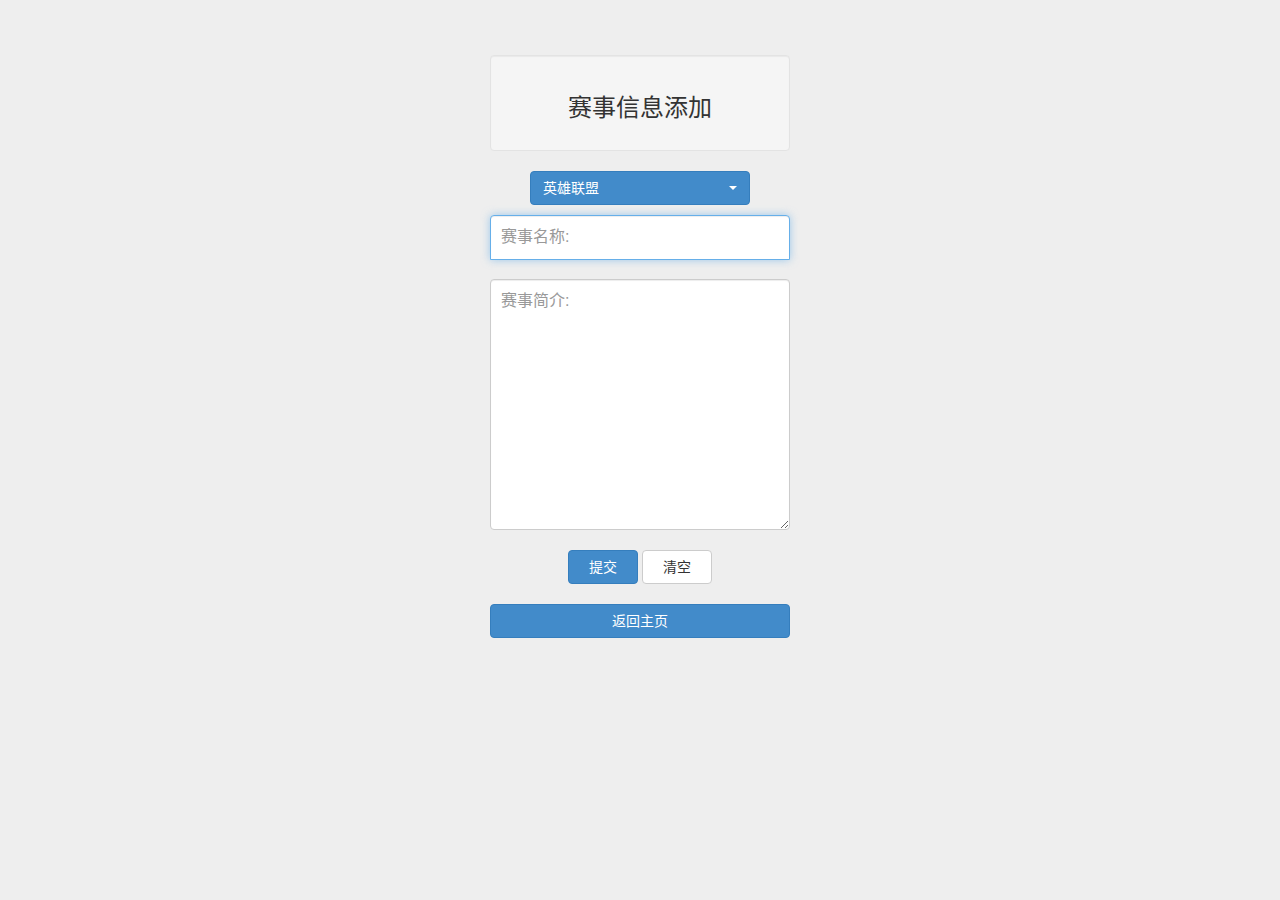
<file: competition_insert.html>
<!DOCTYPE html>
<html  lang="zh-cn">
<head>
<meta charset="utf-8">
<link rel="shortcut icon" type="image/png" href="http://www.dianjoy.com/wp-content/themes/dian2013/img/logo.png">

    <title>赛事信息添加</title>

    <!-- Bootstrap core CSS -->
    <link href="css/bootstrap.min.css" rel="stylesheet">

    <!-- Custom styles for this template -->
    <link href="css/bootstrap-select.css" rel="stylesheet">
    <link href="css/insert.css" rel="stylesheet">

  </head>

  <body>
<div class="container">

      <form class="form-signin" action=".php" method="post" role="form">
        <div class="well" style="text-align:center">

        <h3 class="form-signin-heading">赛事信息添加</h3>
        </div>
            <div style="text-align:center">
              <select class="selectpicker"  data-style="btn-primary"  name=''>
              <optgroup label="游戏名称">
              <option value='英雄联盟'>英雄联盟</option>
              <option value='DOTA2'>DOTA2</option>
              <option value='炉石传说'>炉石传说</option>
              <option value='星际争霸2'>星际争霸2</option>
              </optgroup>
              </select>
            </div>

        <input type="text" class="form-control" placeholder="赛事名称:" name="" required autofocus>
        <br />
        <textarea class="form-control" rows="10" placeholder="赛事简介:" name="" ></textarea>
        <br />
      <div style="text-align:center">
        <button class="btn btn-primary" type="submit">&nbsp&nbsp提交&nbsp&nbsp</button>
        <button class="btn btn-default" type="reset">&nbsp&nbsp清空&nbsp&nbsp</button>
      </div>
      <br />
      <button type="button" class="btn btn-block btn-primary" onclick="location.href='index.php'">返回主页</button>
      </form>
        


  </div>
  <script src="js/jquery-1.9.1.min.js" type="text/javascript"></script>
  <script src="js/bootstrap.js" type="text/javascript"></script>
  <script src="js/bootstrap-select.js" type="text/javascript"></script>
  <script type="text/javascript">  
      window.onload=function(){  
          $('.selectpicker').selectpicker();  
      };  
  </script>
</body>
</html>
</file>
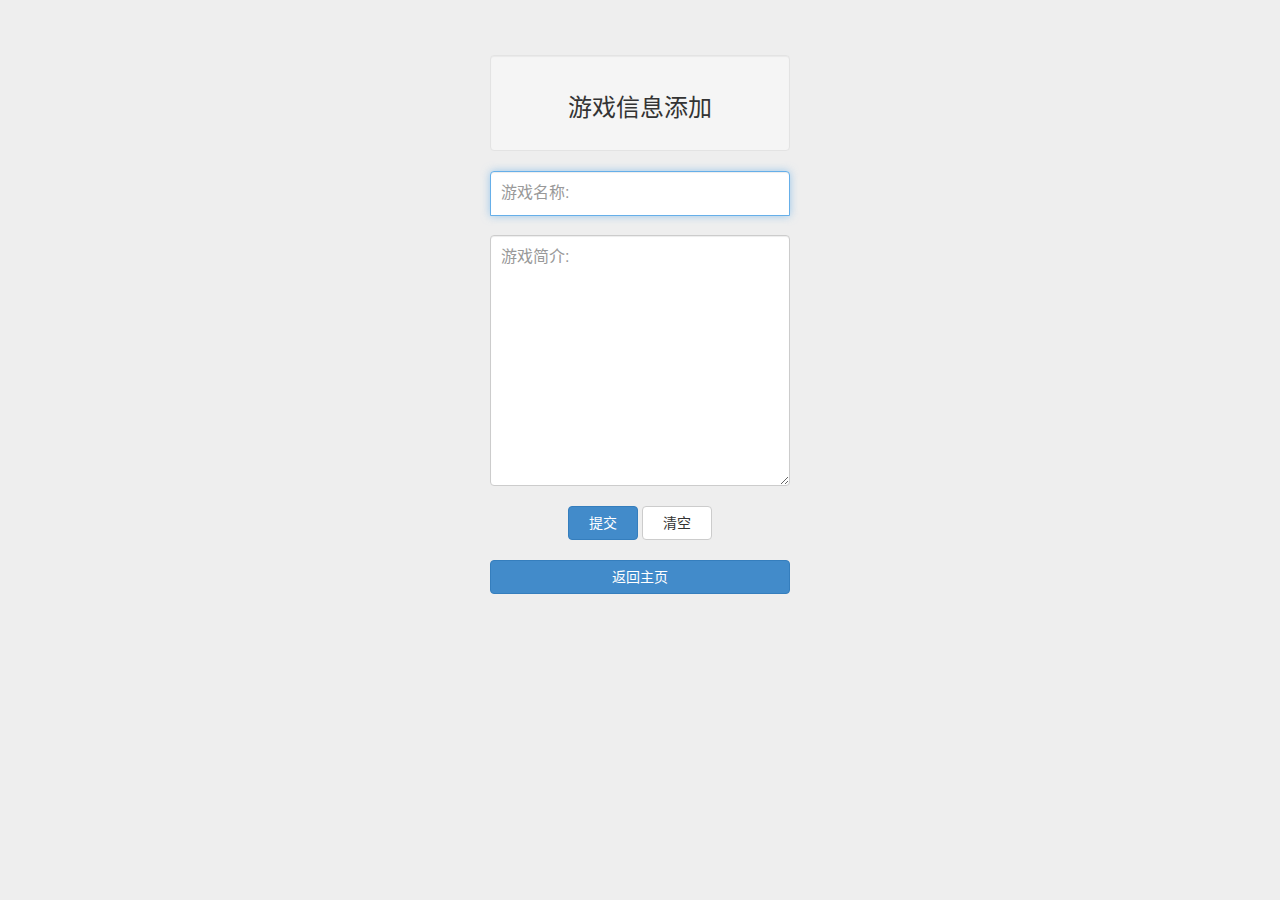
<file: game_insert.html>
<!DOCTYPE html>
<html  lang="zh-cn">
<head>
<meta charset="utf-8">
<link rel="shortcut icon" type="image/png" href="http://www.dianjoy.com/wp-content/themes/dian2013/img/logo.png">

    <title>游戏信息添加</title>

    <!-- Bootstrap core CSS -->
    <link href="css/bootstrap.min.css" rel="stylesheet">

    <!-- Custom styles for this template -->
    <link href="css/bootstrap-select.css" rel="stylesheet">
    <link href="css/insert.css" rel="stylesheet">

  </head>

  <body>
<div class="container">

      <form class="form-signin" action="inc/game_insert.php" method="post" role="form">
        <div class="well" style="text-align:center">

        <h3 class="form-signin-heading">游戏信息添加</h3>
        </div>

        <input type="text" class="form-control" placeholder="游戏名称:" name="game_name" required autofocus>
        <br />
        <textarea class="form-control" rows="10" placeholder="游戏简介:" name="information" ></textarea>
        <br />
      <div style="text-align:center">
        <button class="btn btn-primary" type="submit">&nbsp&nbsp提交&nbsp&nbsp</button>
        <button class="btn btn-default" type="reset">&nbsp&nbsp清空&nbsp&nbsp</button>
      </div>
      <br />
      <button type="button" class="btn btn-block btn-primary" onclick="location.href='index.php'">返回主页</button>
      </form>
        


  </div>
  <script src="js/jquery-1.9.1.min.js" type="text/javascript"></script>
  <script src="js/bootstrap.js" type="text/javascript"></script>
  <script src="js/bootstrap-select.js" type="text/javascript"></script>
  <script type="text/javascript">  
      window.onload=function(){  
          $('.selectpicker').selectpicker();  
      };  
  </script>
</body>
</html>
</file>
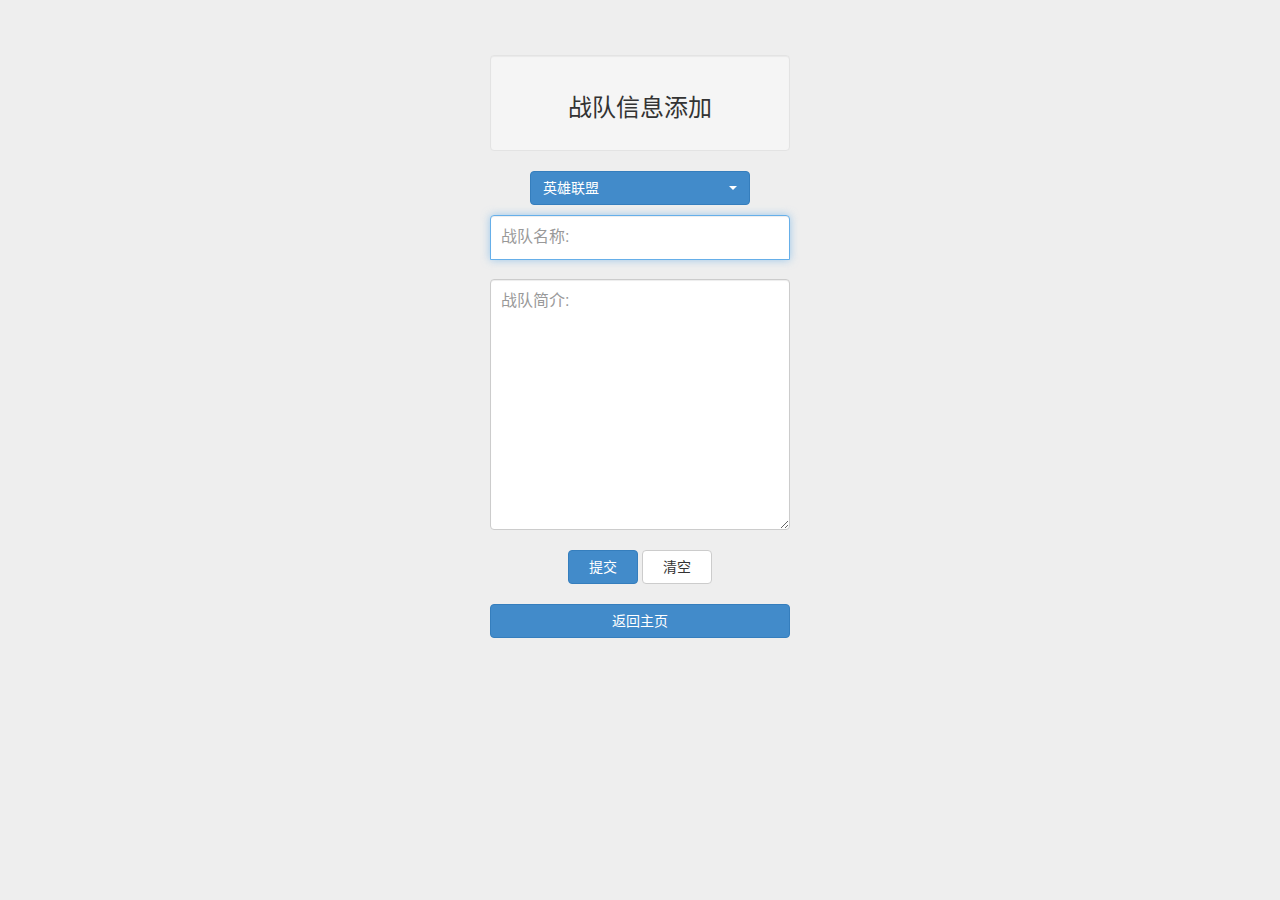
<file: team_insert.html>
<!DOCTYPE html>
<html  lang="zh-cn">
<head>
<meta charset="utf-8">
<link rel="shortcut icon" type="image/png" href="http://www.dianjoy.com/wp-content/themes/dian2013/img/logo.png">

    <title>战队信息添加</title>

    <!-- Bootstrap core CSS -->
    <link href="css/bootstrap.min.css" rel="stylesheet">

    <!-- Custom styles for this template -->
    <link href="css/bootstrap-select.css" rel="stylesheet">
    <link href="css/insert.css" rel="stylesheet">

  </head>

  <body>
<div class="container">

      <form class="form-signin" action=".php" method="post" role="form">
        <div class="well" style="text-align:center">

        <h3 class="form-signin-heading">战队信息添加</h3>
        </div>
            <div style="text-align:center">
              <select class="selectpicker"  data-style="btn-primary"  name=''>
              <optgroup label="游戏名称">
              <option value='英雄联盟'>英雄联盟</option>
              <option value='DOTA2'>DOTA2</option>
              <option value='炉石传说'>炉石传说</option>
              <option value='星际争霸2'>星际争霸2</option>
              </optgroup>
              </select>
            </div>

        <input type="text" class="form-control" placeholder="战队名称:" name="" required autofocus>
        <br />
        <textarea class="form-control" rows="10" placeholder="战队简介:" name="" ></textarea>
        <br />
      <div style="text-align:center">
        <button class="btn btn-primary" type="submit">&nbsp&nbsp提交&nbsp&nbsp</button>
        <button class="btn btn-default" type="reset">&nbsp&nbsp清空&nbsp&nbsp</button>
      </div>
      <br />
      <button type="button" class="btn btn-block btn-primary" onclick="location.href='index.php'">返回主页</button>
      </form>
        


  </div>
  <script src="js/jquery-1.9.1.min.js" type="text/javascript"></script>
  <script src="js/bootstrap.js" type="text/javascript"></script>
  <script src="js/bootstrap-select.js" type="text/javascript"></script>
  <script type="text/javascript">  
      window.onload=function(){  
          $('.selectpicker').selectpicker();  
      };  
  </script>
</body>
</html>
</file>
<file: css/insert.css>
body {
  padding-top: 40px;
  padding-bottom: 40px;
  background-color: #eee;
}
.form-signin {
  max-width: 330px;
  padding: 15px;
  margin: 0 auto;
}
.form-signin h2{
  text-align:center;
  font-family: Arial;
  font-weight: bold;
}

.form-signin .form-signin-heading,
.form-signin .checkbox {
  margin-bottom: 10px;
}
.form-signin .checkbox {
  font-weight: normal;
}
.form-signin .form-control {
  position: relative;
  font-size: 16px;
  height: auto;
  padding: 10px;
  -webkit-box-sizing: border-box;
     -moz-box-sizing: border-box;
          box-sizing: border-box;
}
.form-signin .form-control:focus {
  z-index: 2;
}
.form-signin input[type="text"] {
  margin-bottom: -1px;
  border-bottom-left-radius: 0;
  border-bottom-right-radius: 0;
}
.form-signin input[type="password"] {
  margin-bottom: 10px;
  border-top-left-radius: 0;
  border-top-right-radius: 0;
}

.dropdown-menu > li > a:hover,
.dropdown-menu > li > a:focus {
  color: #ffffff;
  text-decoration: none;
  background-color: #ed9c28;
}
</file>
